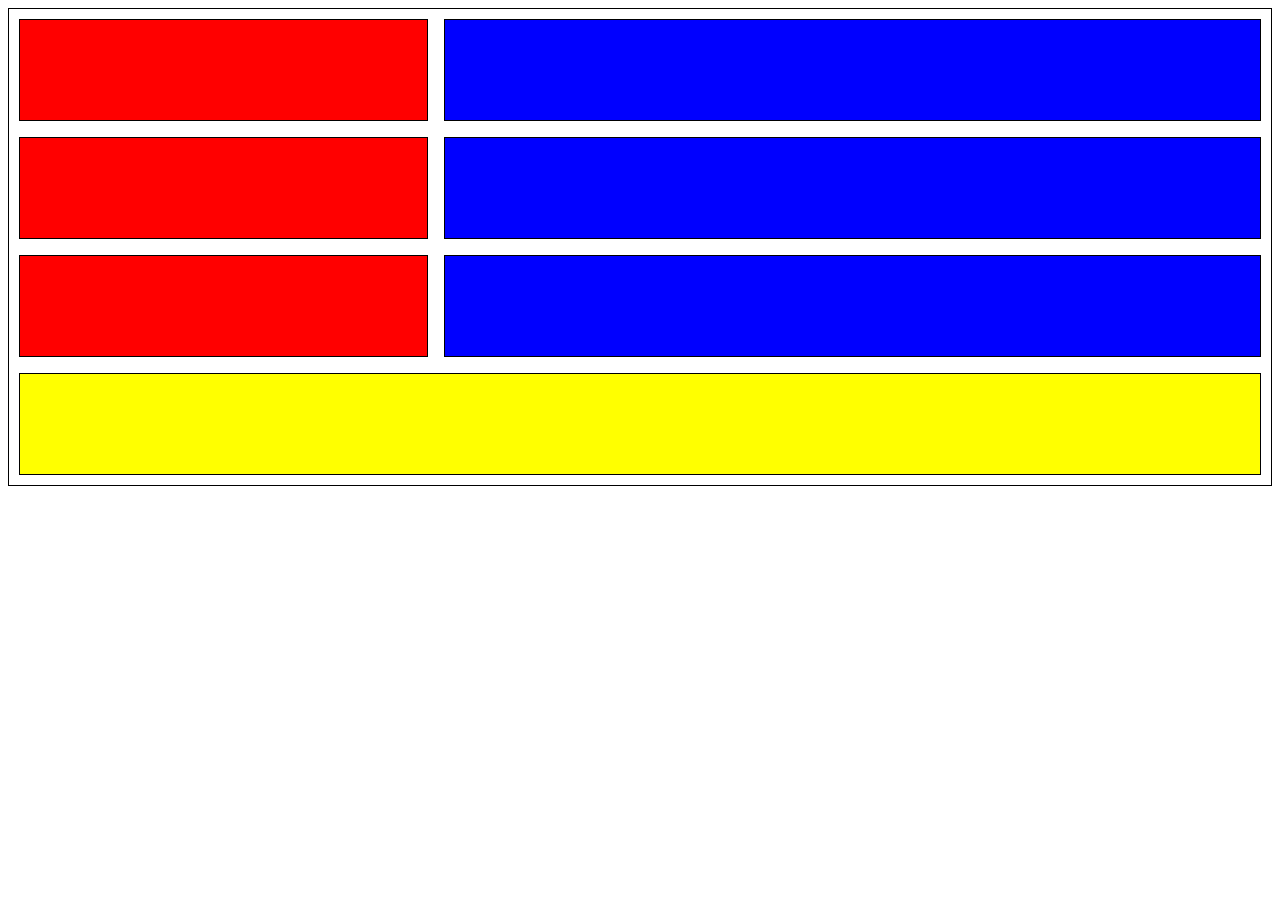
<file: Week1/Day3/index.html>
<!DOCTYPE html>
<html lang="en">
<head>
    <meta charset="UTF-8">
    <meta http-equiv="X-UA-Compatible" content="IE=edge">
    <meta name="viewport" content="width=device-width, initial-scale=1.0"> 
    <link rel="stylesheet" href="style.css">
    <title>Document</title>
</head>
<body>
    <section>
        <div class="red"></div>
        <div class="blue"></div>
        <div class="red"></div>
        <div class="blue"></div>
        <div class="red"></div>
        <div class="blue"></div>
        <div class="yellow"></div>
    </section>
    
</body>
</html>
</file>
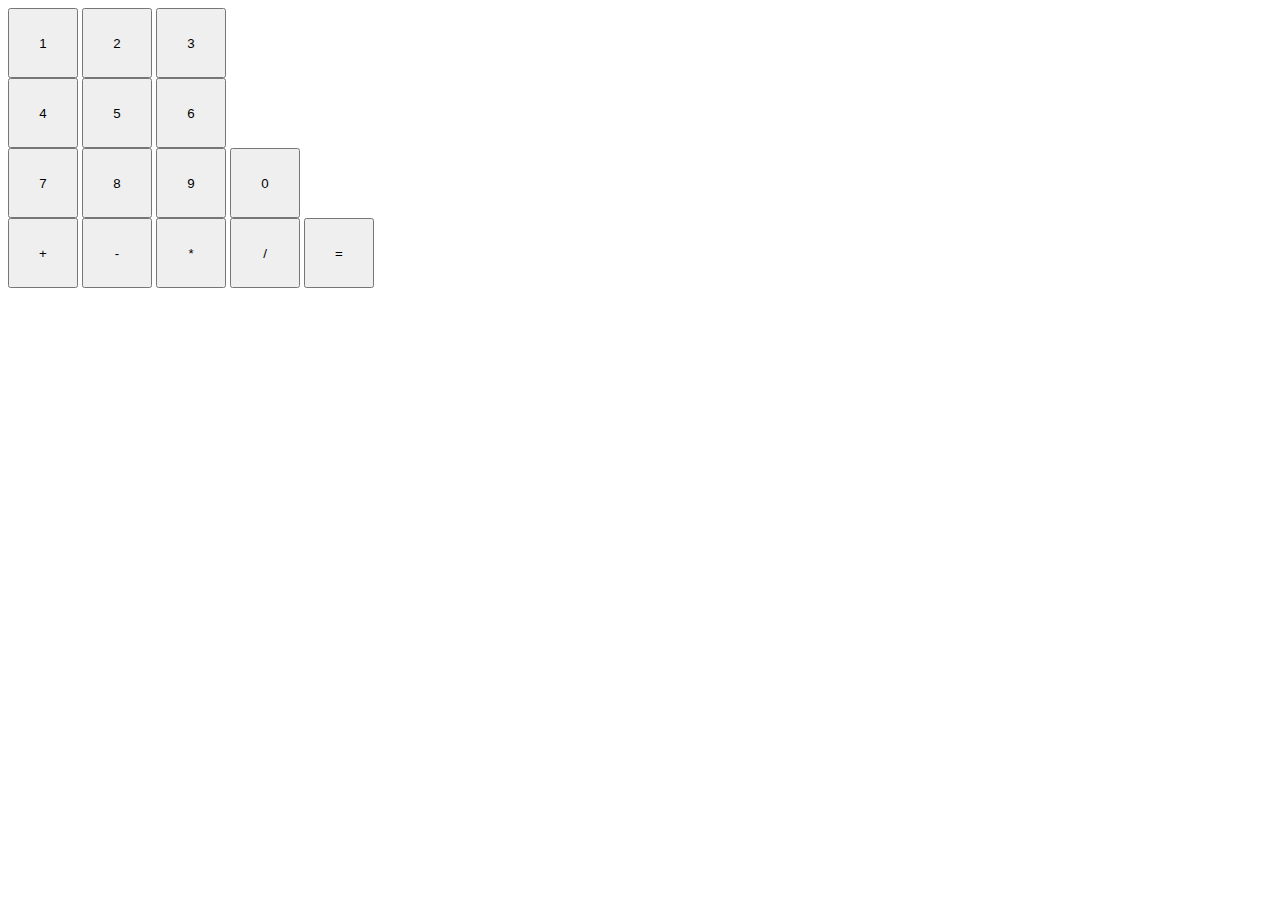
<file: Week2/Day5/Calculator/index.html>
<!DOCTYPE html>
<html lang="en" dir="ltr">
  <head>
    <meta charset="utf-8">
    <title>gg</title>
    <style>
      button {
        width:70px;
        height:70px;
      }
    </style>
  </head>
  <body>
    <button type="button" name="button" onclick="number(1);">1</button>
    <button type="button" name="button" onclick="number(2);">2</button>
    <button type="button" name="button" onclick="number(3);">3</button>
    <br>
    <button type="button" name="button" onclick="number(4);">4</button>
    <button type="button" name="button" onclick="number(5);">5</button>
    <button type="button" name="button" onclick="number(6);">6</button>
    <br>
    <button type="button" name="button" onclick="number(7);">7</button>
    <button type="button" name="button" onclick="number(8);">8</button>
    <button type="button" name="button" onclick="number(9);">9</button>
    <button type="button" name="button" onclick="number(0);">0</button>
    <br>
    <button type="button" name="button" onclick="operator('+');">+</button>
    <button type="button" name="button" onclick="operator('-');">-</button>
    <button type="button" name="button" onclick="operator('*');">*</button>
    <button type="button" name="button" onclick="operator('/');">/</button>
    <button type="button" name="button" onclick="equal();">=</button>
    <script src="script.js" charset="utf-8"></script>
  </body>
</html>
</file>
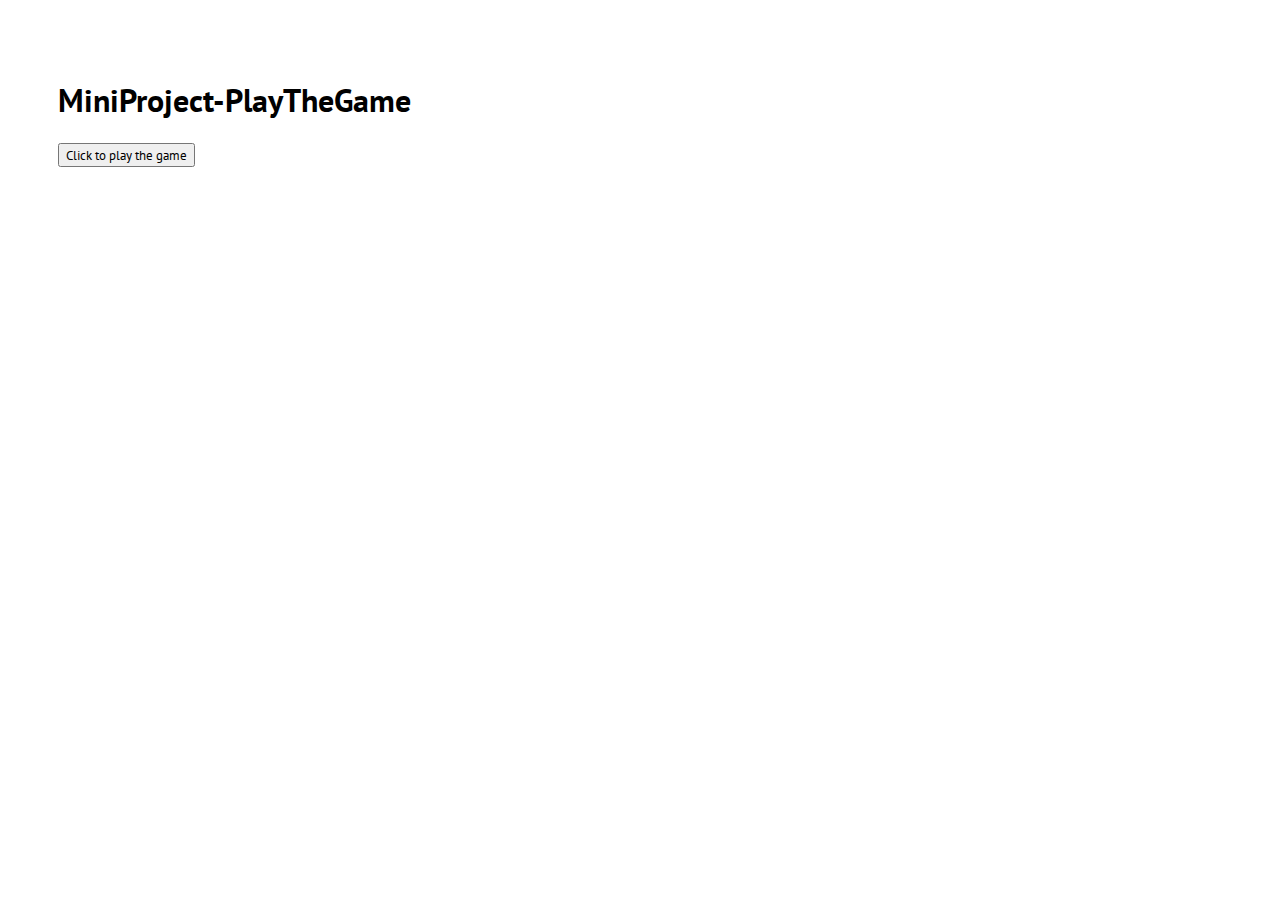
<file: Week2/Day5/PlayTheGame/index.html>
<!DOCTYPE html>
<html lang="en">

<head>
    <meta charset="UTF-8">
    <meta name="viewport" content="width=device-width, initial-scale=1.0">
    <link href="https://fonts.googleapis.com/css?family=PT+Sans" rel="stylesheet">
    <link rel="stylesheet" type="text/css" href="style.css">
    <title>Game Javascript</title>
</head>

<body>
    <h1>MiniProject-PlayTheGame</h1>
    <button onclick="playTheGame()">Click to play the game</button>


    <script src="script.js"></script>
</body>
</html>
</file>
<file: Week1/Day3/style.css>
section{
    display: grid;
    border: 1px solid black;
    grid-template-columns: 1fr 2fr;
    grid-template-rows: 1fr 1fr 1fr 1fr;
    gap: 1rem 1rem;
    padding: 10px;
}
div{
    border: 1px solid black;
    height: 100px;
}
.red{
    background-color: red;
}
.blue{
    background-color: blue;
}
.yellow{
    background-color: yellow;
    grid-column: 1 / span 2;
}
</file>
<file: Week2/Day5/PlayTheGame/style.css>
*{
    font-family: 'PT Sans', sans-serif;
}

body{
    padding: 50px
}
</file>
